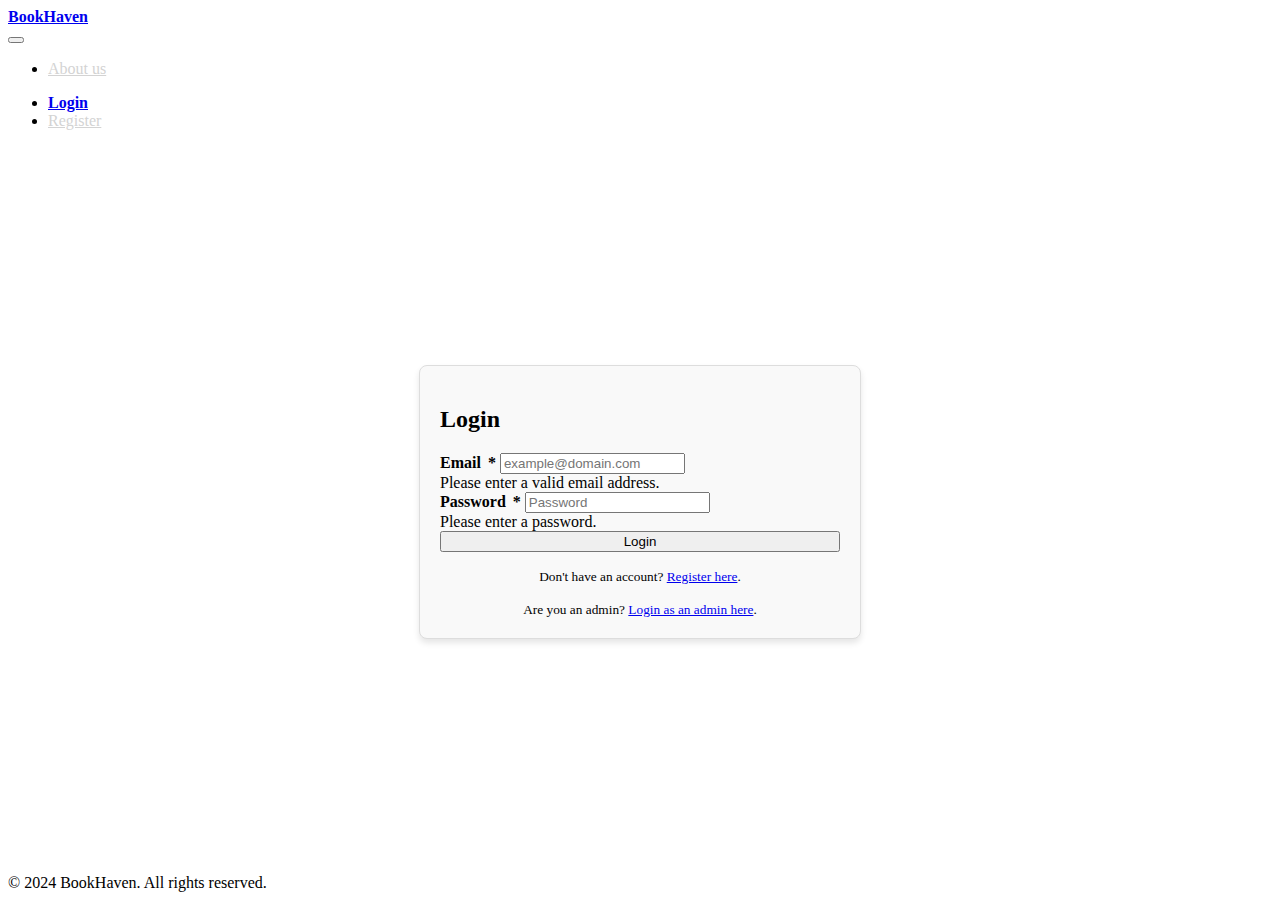
<file: src/main/resources/static/login.html>
<!DOCTYPE html>
<html lang="en">

<head>
    <meta charset="UTF-8">
    <meta name="viewport" content="width=device-width, initial-scale=1.0">
    <link rel="stylesheet" href="style/styleLogin.css">
    <link href="https://cdn.jsdelivr.net/npm/bootstrap@5.0.2/dist/css/bootstrap.min.css" rel="stylesheet"
        integrity="sha384-EVSTQN3/azprG1Anm3QDgpJLIm9Nao0Yz1ztcQTwFspd3yD65VohhpuuCOmLASjC" crossorigin="anonymous">
    <title>Login - BookHaven</title>

</head>

<body>
    <!-- Navigation Bar -->
    <nav class="navbar navbar-expand-lg navbar-dark bg-dark">
        <div class="container-fluid">
            <a class="navbar-brand" href="index.html" style="font-weight: 700;">
                BookHaven
            </a>
            <div class="collapse navbar-collapse" id="navbarSupportedContent">
                <button class="navbar-toggler" type="button" data-bs-toggle="collapse"
                    data-bs-target="#navbarSupportedContent" aria-controls="navbarSupportedContent"
                    aria-expanded="false" aria-label="Toggle navigation">
                    <span class="navbar-toggler-icon"></span>
                </button>
                <ul class="navbar-nav me-auto mb-2 mb-lg-0">
                    <li class="nav-item">
                        <a class="nav-link" style="color: lightgray;" href="about.html">About us</a>
                    </li>
                </ul>
                <ul class="navbar-nav ms-auto">
                    <li class="nav-item">
                        <a class="nav-link active" href="#" style="font-weight: bold;">Login</a>
                    </li>
                    <li class="nav-item">
                        <a class="nav-link" style="color: lightgray;" href="register.html">Register</a>
                    </li>
                </ul>
            </div>
        </div>
    </nav>

    <!-- Main Content -->
    <main>
        <div class="form-container">
            <h2 class="text-center mb-4">Login</h2>
            <form class="needs-validation" onsubmit="login(); return false;" novalidate>
                <div id="error-message" class="alert alert-danger d-none" role="alert">
                    <!-- Error messages will appear here -->
                </div>
                <div class="mb-3">
                    <label for="email" class="form-label">Email <span class="text-danger">*</span></label>
                    <input type="email" class="form-control" id="email" placeholder="example@domain.com" required>
                    <div class="invalid-feedback">
                        Please enter a valid email address.
                    </div>
                </div>
                <div class="mb-3">
                    <label for="password" class="form-label">Password <span class="text-danger">*</span></label>
                    <input type="password" class="form-control" id="password" placeholder="Password" required>
                    <div class="invalid-feedback">
                        Please enter a password.
                    </div>
                </div>
                <div class="text-center">
                    <button class="btn btn-primary" type="submit">Login</button>
                </div>
                <div class="register-link">
                    <small>Don't have an account? <a href="register.html">Register here</a>.</small>
                </div>
                <div class="register-link">
                    <small>Are you an admin? <a href="loginAdmin.html">Login as an admin here</a>.</small>
                </div>

            </form>
        </div>
    </main>

    <!-- Footer -->
    <footer class="bg-dark text-white text-center py-2">
        <p>&copy; 2024 BookHaven. All rights reserved.</p>
    </footer>


    <script>
        function login() {
            console.log(email.value, password.value);

            fetch("login", {
                method: "POST",
                body: JSON.stringify({
                    email: email.value,
                    password: password.value
                }),
                headers: {
                    "Content-type": "application/json; charset=UTF-8"
                }
            }).then((response) => response.json())
                .then((data) => {
                    if (!data.success) {
                        if (data.message == "non existent account")
                            showError("The account does not exist!");
                        if (data.message == "incorrect password")
                            showError("Incorrect Password!");
                        return;
                    }

                    localStorage.setItem("token", data.token);
                    console.log("Login successful");
                    window.location.replace("loggedInUser.html");
                });
        }

        function showError(message) {
            const errorDiv = document.getElementById("error-message");
            errorDiv.textContent = message; // Set the error message
            errorDiv.classList.remove("d-none"); // Make the error visible
        }
    </script>
    <!-- Bootstrap Scripts -->
    <script src="https://cdn.jsdelivr.net/npm/bootstrap@5.0.2/dist/js/bootstrap.bundle.min.js"
        integrity="sha384-MrcW6ZMFYlzcLA8Nl+NtUVF0sA7MsXsP1UyJoMp4YLEuNSfAP+JcXn/tWtIaxVXM"
        crossorigin="anonymous"></script>
</body>

</html>
</file>
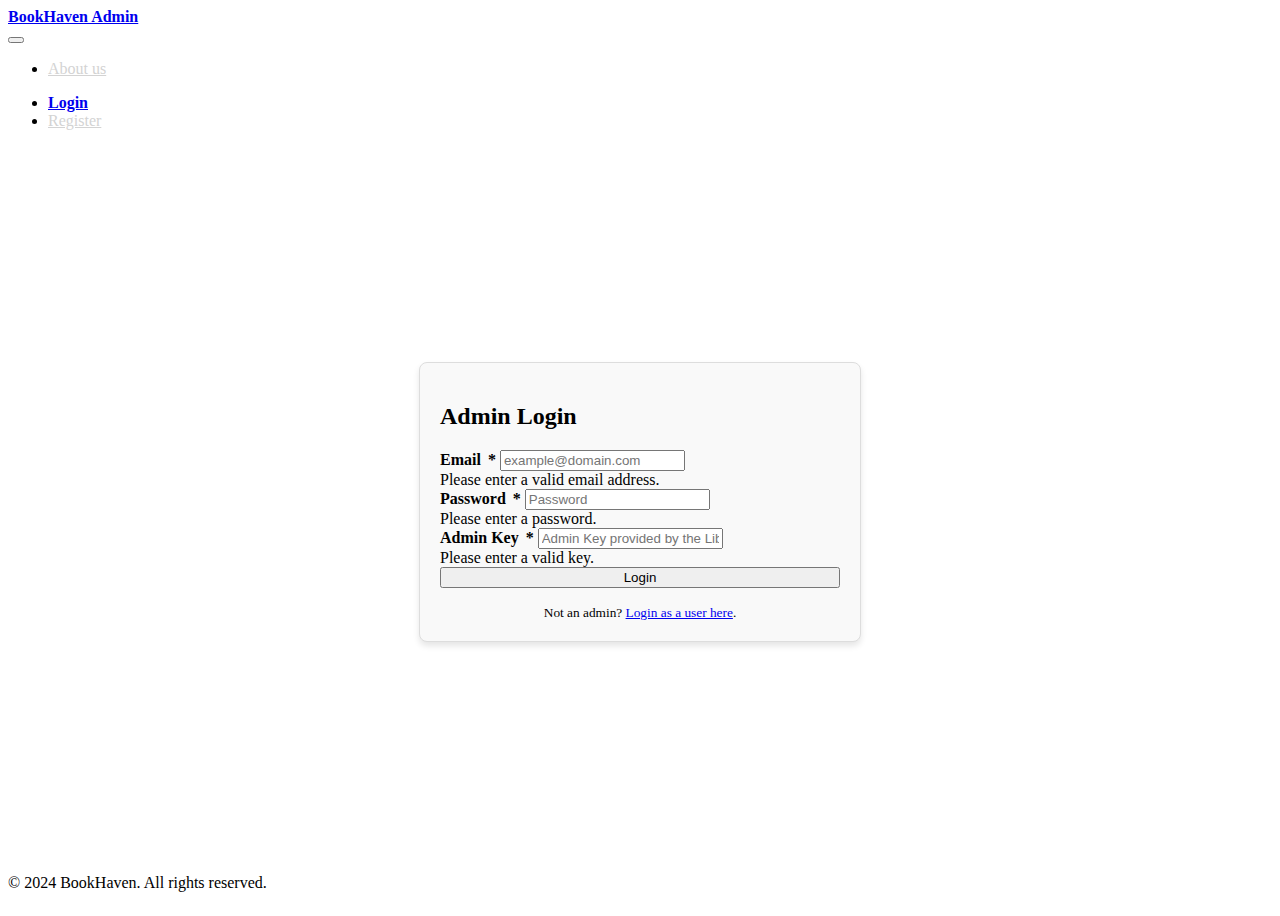
<file: src/main/resources/static/loginAdmin.html>
<!DOCTYPE html>
<html lang="en">

<head>
    <meta charset="UTF-8">
    <meta name="viewport" content="width=device-width, initial-scale=1.0">
    <link rel="stylesheet" href="style/styleLogin.css">
    <link href="https://cdn.jsdelivr.net/npm/bootstrap@5.0.2/dist/css/bootstrap.min.css" rel="stylesheet"
        integrity="sha384-EVSTQN3/azprG1Anm3QDgpJLIm9Nao0Yz1ztcQTwFspd3yD65VohhpuuCOmLASjC" crossorigin="anonymous">
    <title>Login - BookHaven</title>

</head>

<body>
    <!-- Navigation Bar -->
    <nav class="navbar navbar-expand-lg navbar-dark bg-dark">
        <div class="container-fluid">
            <a class="navbar-brand" href="index.html" style="font-weight: 700;">
                BookHaven Admin
            </a>
            <div class="collapse navbar-collapse" id="navbarSupportedContent">
                <button class="navbar-toggler" type="button" data-bs-toggle="collapse"
                    data-bs-target="#navbarSupportedContent" aria-controls="navbarSupportedContent"
                    aria-expanded="false" aria-label="Toggle navigation">
                    <span class="navbar-toggler-icon"></span>
                </button>
                <ul class="navbar-nav me-auto mb-2 mb-lg-0">
                    <li class="nav-item">
                        <a class="nav-link" style="color: lightgray;" href="about.html">About us</a>
                    </li>
                </ul>
                <ul class="navbar-nav ms-auto">
                    <li class="nav-item">
                        <a class="nav-link active" href="#" style="font-weight: bold;">Login</a>
                    </li>
                    <li class="nav-item">
                        <a class="nav-link" style="color: lightgray;" href="register.html">Register</a>
                    </li>
                </ul>
            </div>
        </div>
    </nav>

    <!-- Main Content -->
    <main>
        <div class="form-container">
            <h2 class="text-center mb-4">Admin Login</h2>
            <form class="needs-validation" onsubmit="loginAdmin(); return false;" novalidate>
                <div id="error-message" class="alert alert-danger d-none" role="alert">
                    <!-- Error messages will appear here -->
                </div>
                <div class="mb-3">
                    <label for="email" class="form-label">Email <span class="text-danger">*</span></label>
                    <input type="email" class="form-control" id="email" placeholder="example@domain.com" required>
                    <div class="invalid-feedback">
                        Please enter a valid email address.
                    </div>
                </div>
                <div class="mb-3">
                    <label for="password" class="form-label">Password <span class="text-danger">*</span></label>
                    <input type="password" class="form-control" id="password" placeholder="Password" required>
                    <div class="invalid-feedback">
                        Please enter a password.
                    </div>
                </div>
                <div class="mb-3">
                    <label for="adminKey" class="form-label">Admin Key <span class="text-danger">*</span></label>
                    <input type="adminKey" class="form-control" id="adminKey" maxlength="4"
                        placeholder="Admin Key provided by the Library" required>
                    <div class="invalid-feedback">
                        Please enter a valid key.
                    </div>
                </div>
                <div class="text-center">
                    <button class="btn btn-primary" type="submit">Login</button>
                </div>
                <div class="register-link">
                    <small>Not an admin? <a href="login.html">Login as a user here</a>.</small>
                </div>
            </form>
        </div>
    </main>

    <!-- Footer -->
    <footer class="bg-dark text-white text-center py-2">
        <p>&copy; 2024 BookHaven. All rights reserved.</p>
    </footer>

    <script>
        function loginAdmin() {
            console.log(email.value, password.value, adminKey.value);

            fetch("loginAdmin", {
                method: "POST",
                body: JSON.stringify({
                    email: email.value,
                    password: password.value,
                    adminKey: adminKey.value
                }),
                headers: {
                    "Content-type": "application/json; charset=UTF-8"
                }
            }).then((response) => response.json())
                .then((data) => {
                    if (!data.success) {
                        if (data.message == "non existent account")
                            showError("The account does not exist!");
                        if (data.message == "incorrect password")
                            showError("Incorrect Password!");
                        if (data.message == "incorrect key")
                            showError("Unrecognized Key!");
                        return;
                    }

                    localStorage.setItem("token", data.token);
                    console.log("Login successful");
                    window.location.replace("loggedInAdmin.html");
                });
        }

        function showError(message) {
            const errorDiv = document.getElementById("error-message");
            errorDiv.textContent = message; // Set the error message
            errorDiv.classList.remove("d-none"); // Make the error visible
        }
    </script>
    <!-- Bootstrap Scripts -->
    <script src="https://cdn.jsdelivr.net/npm/bootstrap@5.0.2/dist/js/bootstrap.bundle.min.js"
        integrity="sha384-MrcW6ZMFYlzcLA8Nl+NtUVF0sA7MsXsP1UyJoMp4YLEuNSfAP+JcXn/tWtIaxVXM"
        crossorigin="anonymous"></script>
</body>

</html>
</file>
<file: src/main/resources/static/style/styleLogin.css>
body {
    display: flex;
    flex-direction: column;
    min-height: 100vh;
}

main {
    flex: 1;
    display: flex;
    justify-content: center;
    align-items: center;
}

.form-container {
    width: 100%;
    max-width: 400px;
    padding: 20px;
    border: 1px solid #ddd;
    border-radius: 8px;
    background-color: #f9f9f9;
    box-shadow: 0 4px 6px rgba(0, 0, 0, 0.1);
}

footer {
    position: relative;
}

.form-label {
    font-weight: 600;
}

.btn-primary {
    width: 100%;
}

.text-danger {
    margin-left: 3px;
}

.register-link {
    display: block;
    text-align: center;
    margin-top: 15px;
}
</file>
